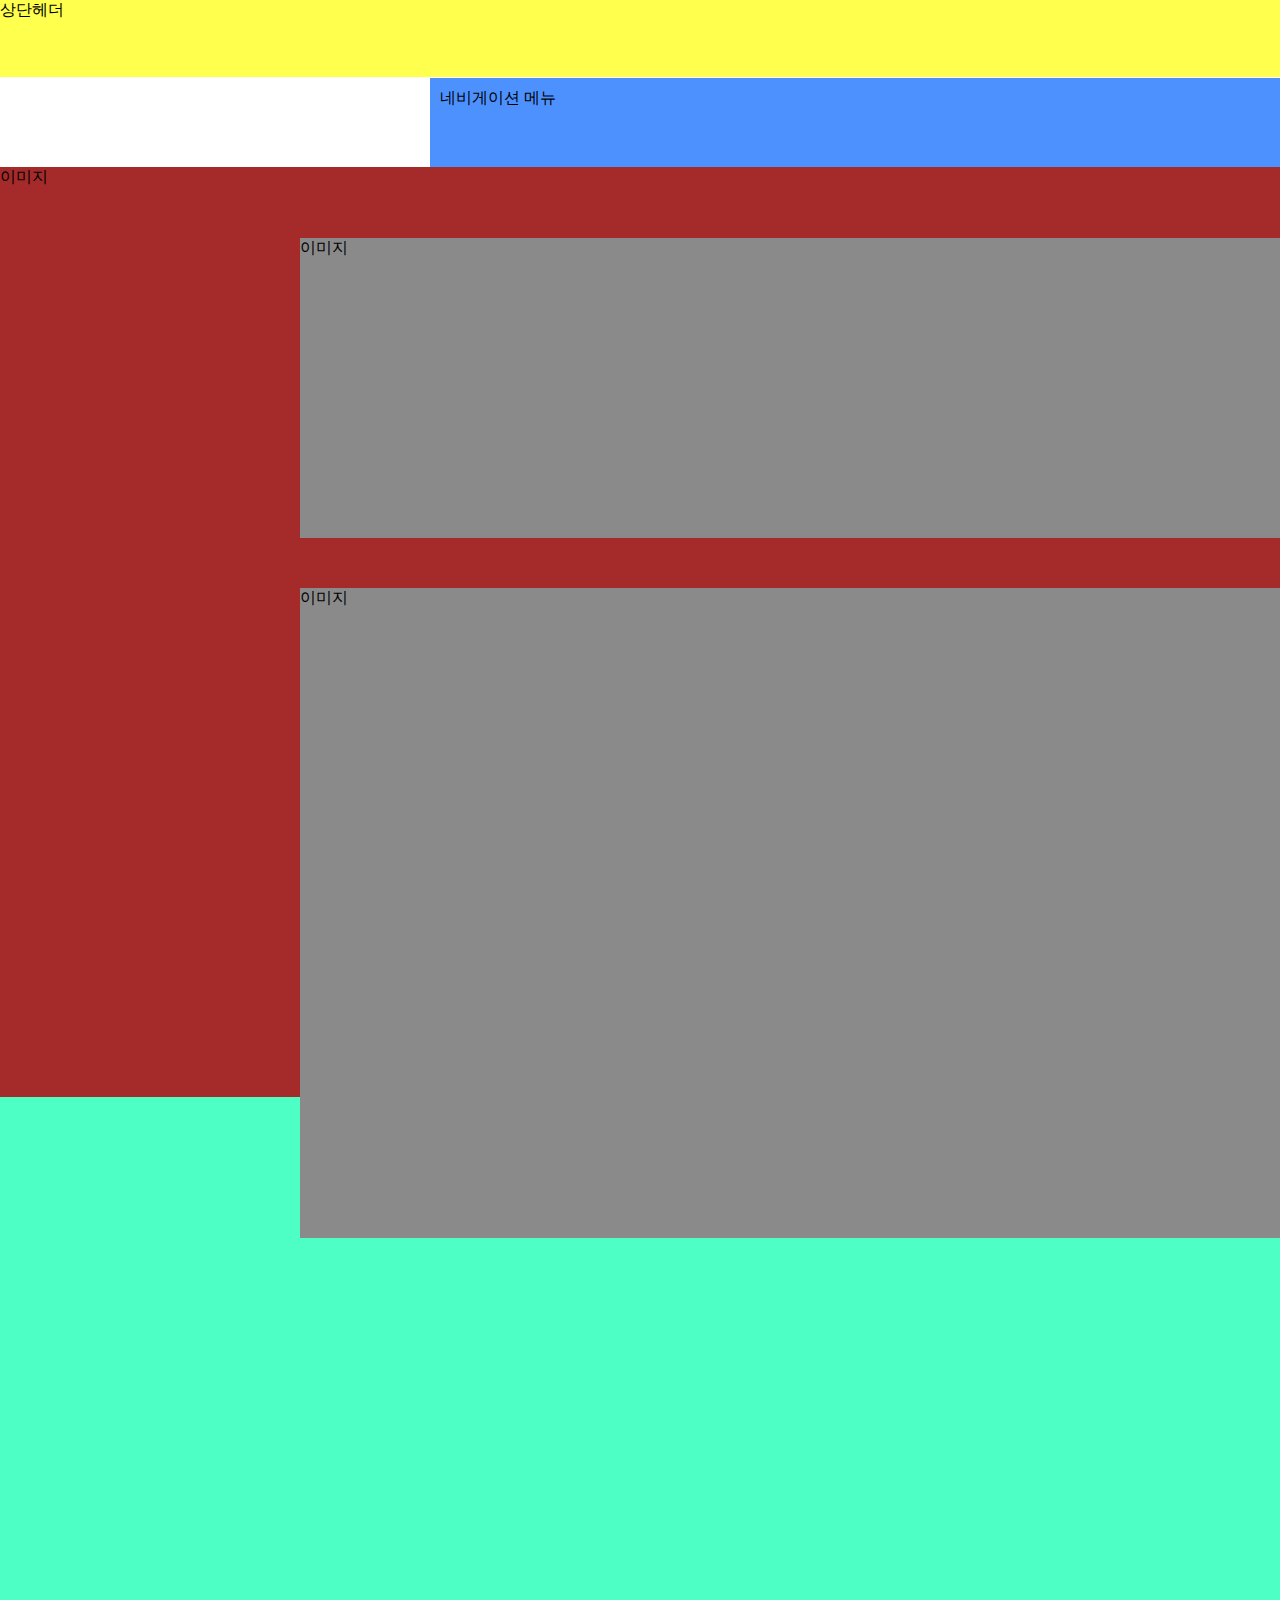
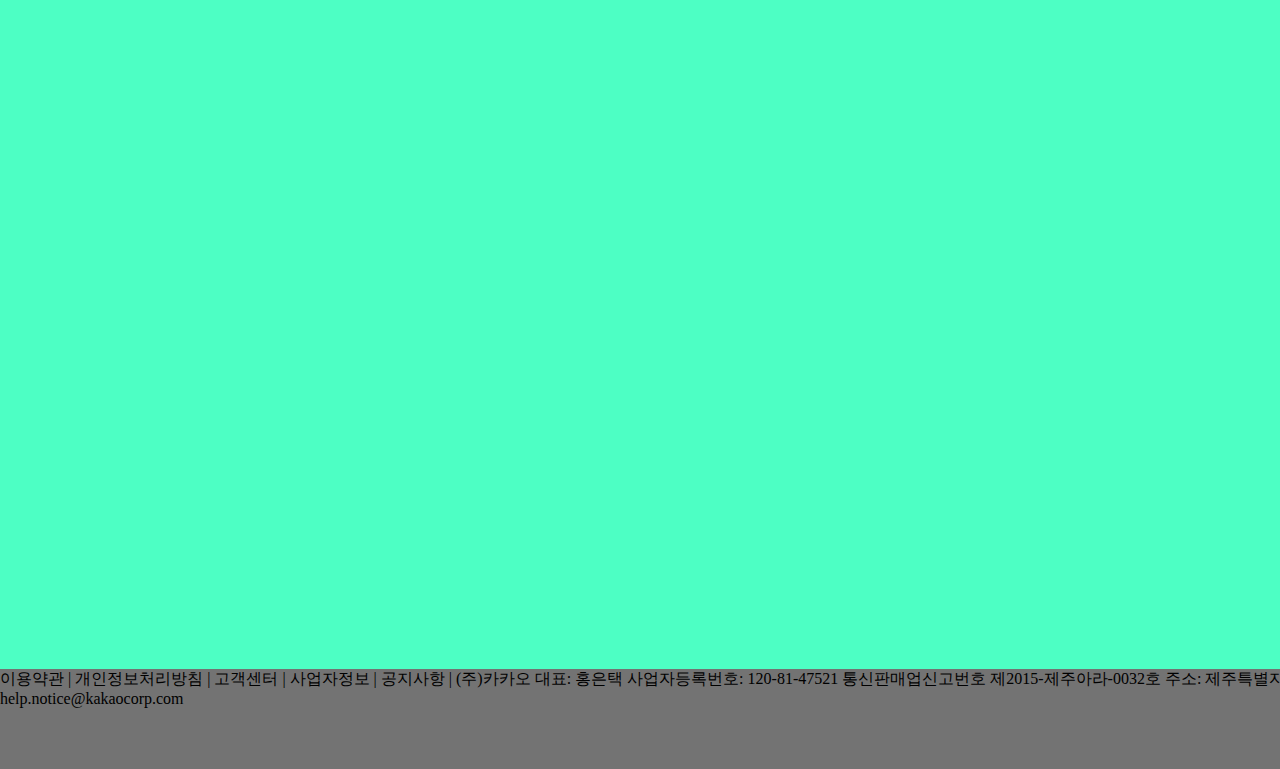
<file: kakaoemoticon.html>
<!DOCTYPE html>
<html lang="kr">
<head>
    <meta charset="UTF-8">
    <meta http-equiv="X-UA-Compatible" content="IE=edge">
    <meta name="viewport" content="width=device-width, initial-scale=1.0">
    <title>Kakao_emoticon</title>
</head>

<style>
*{
    padding:0;
    margin:0;
}

header{
width: 1920px;
height: 77px;
background-color: rgb(255, 255, 77);
margin: 0 0 2px 0px;
padding: 0px;
}

nav{
width: 1060px;
height: 69px;
background-color: rgb(77, 145, 255);
margin: 57px 430px 5px 430px;
padding: 10px;
}

main{
width: 1920px;
height: 2102px;
padding: 0 0 0px 0;
margin:90px 0px 0px 0px;
background-color: rgb(77, 255, 196);
}

footer{
    width: 1920px;
height: 100px;
background-color: rgb(115, 115, 115);
}
.main_banner{
width: 1920px;
height: 930px;
background-color: brown;
margin:0px 100px 5px    0px;
}
.object1{
width: 1290px;
height: 300px;
background-color: rgb(138, 138, 138);
margin:50px 100px 50px 300px;
}

.object2{
width: 1120px;
height: 650px;
background-color: rgb(138, 138, 138);
margin:50px 100px 50px 300px;
}
</style>

<body>
    <header>
        
        상단헤더
        <nav>
          네비게이션 메뉴
        </nav>
    </header>
<main>



<div class="main_banner">
이미지

<div class="object1">
    이미지
    </div>

    <div class="object2">
        이미지
        </div>

</div>


</main>
<div class="'clear"></div>
<footer>
이용약관 | 개인정보처리방침 | 고객센터 | 사업자정보 | 공지사항 | (주)카카오
대표: 홍은택 사업자등록번호: 120-81-47521 통신판매업신고번호 제2015-제주아라-0032호
주소: 제주특별자치도 제주시 첨단로 242(영평동) 호스팅사업자 (주) 카카오 고객센터 1544-3108(유료)
메일: help.notice@kakaocorp.com
</footer>






</body>
</html>
</file>
